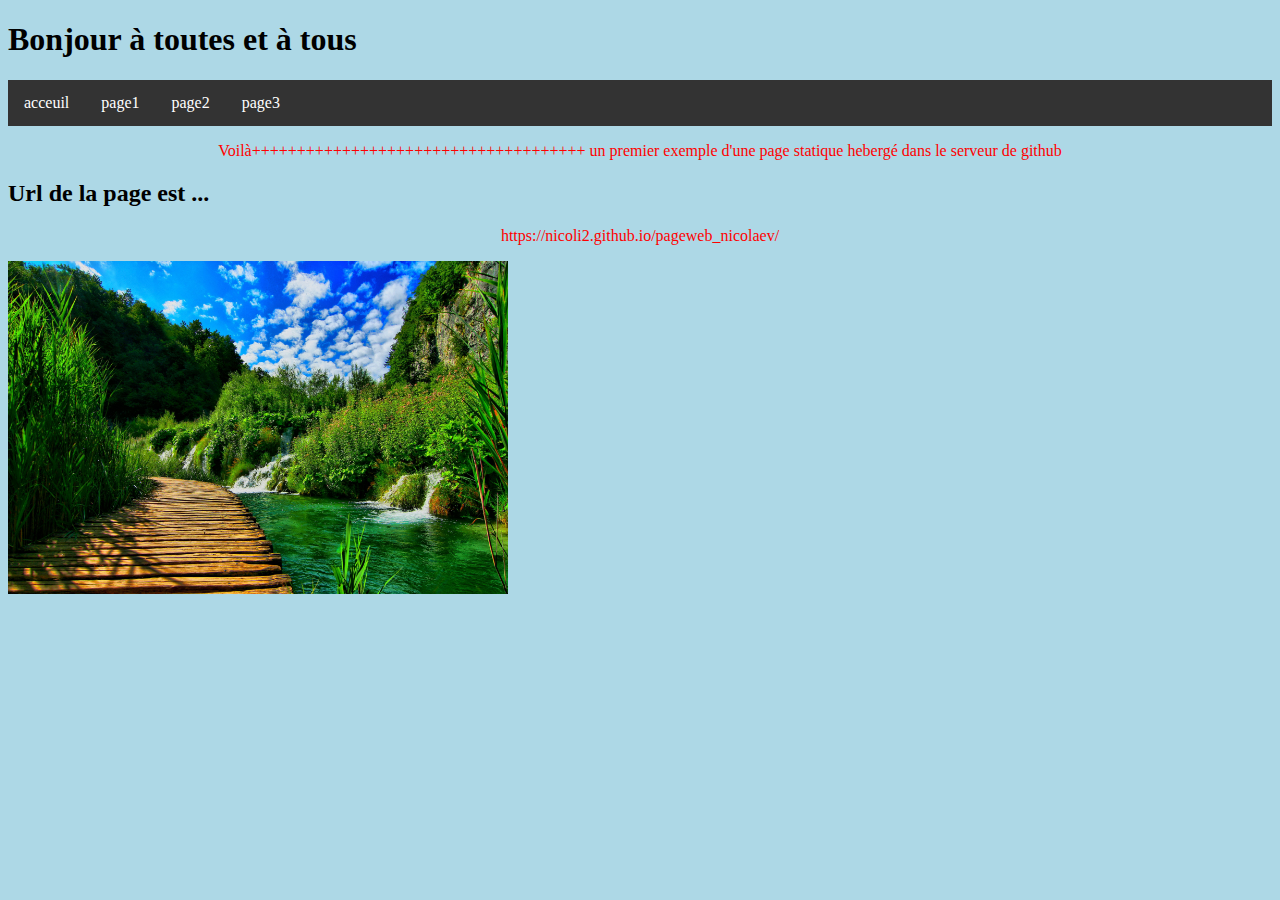
<file: index.html>
<!DOCTYPE html>
<html>
  <head>
  <title>Bienvenu dans site NICOLAEV </title>
    <link rel="stylesheet" href="./style/style.css">
 
  </head>
  <body>
            
      <h1>Bonjour à toutes et à tous</h1>
        <div>
            <ul>
            <li><a href='./index.html'>acceuil</a></li>
            <li><a href='./doc/page1.html'>page1</a></li>
            <li><a href='./doc/page2.html'>page2</a></li>
            <li><a href='./doc/page3.html'>page3</a></li>
            </ul>
        </div>
      <p> Voilà+++++++++++++++++++++++++++++++++++++ un premier exemple d'une page statique hebergé dans le serveur de github </p>
      <h2>Url de la page est ...  </h2>
      <p> https://nicoli2.github.io/pageweb_nicolaev/ </p>
    <img src="./fond_ecran_479.jpg" alt="Trulli" width="500" height="333">
     
      </body>
</html>
</file>
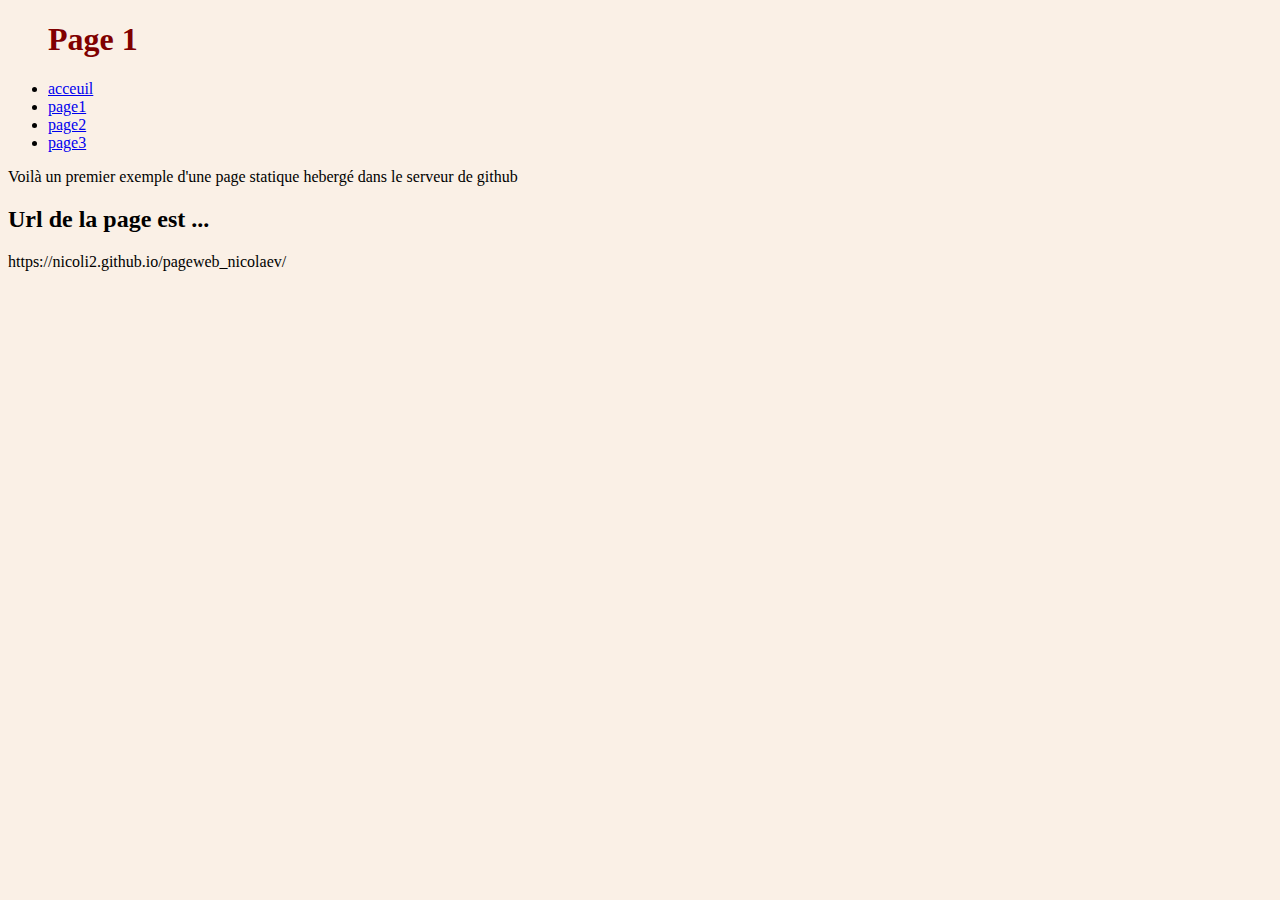
<file: doc/page1.html>
<!DOCTYPE html>
<html>
  <head>
  <title> Page1 </title>
<style>
body {
background-color: linen;
}

h1 {
color: maroon;
margin-left: 40px;
}
</style>
  </head>
   <body>

       
      <h1> Page 1 </h1>
        <div>
            <ul>
            <li><a href='../index.html'>acceuil</a></li>
            <li><a href='./page1.html'>page1</a></li>
            <li><a href='./page2.html'>page2</a></li>
            <li><a href='./page3.html'>page3</a></li>
            </ul>
        </div>
      <p> Voilà un premier exemple d'une page statique hebergé dans le serveur de github </p>
      <h2>Url de la page est ...  </h2>
      <p> https://nicoli2.github.io/pageweb_nicolaev/ </p>
     
      </body>
</html>
</file>
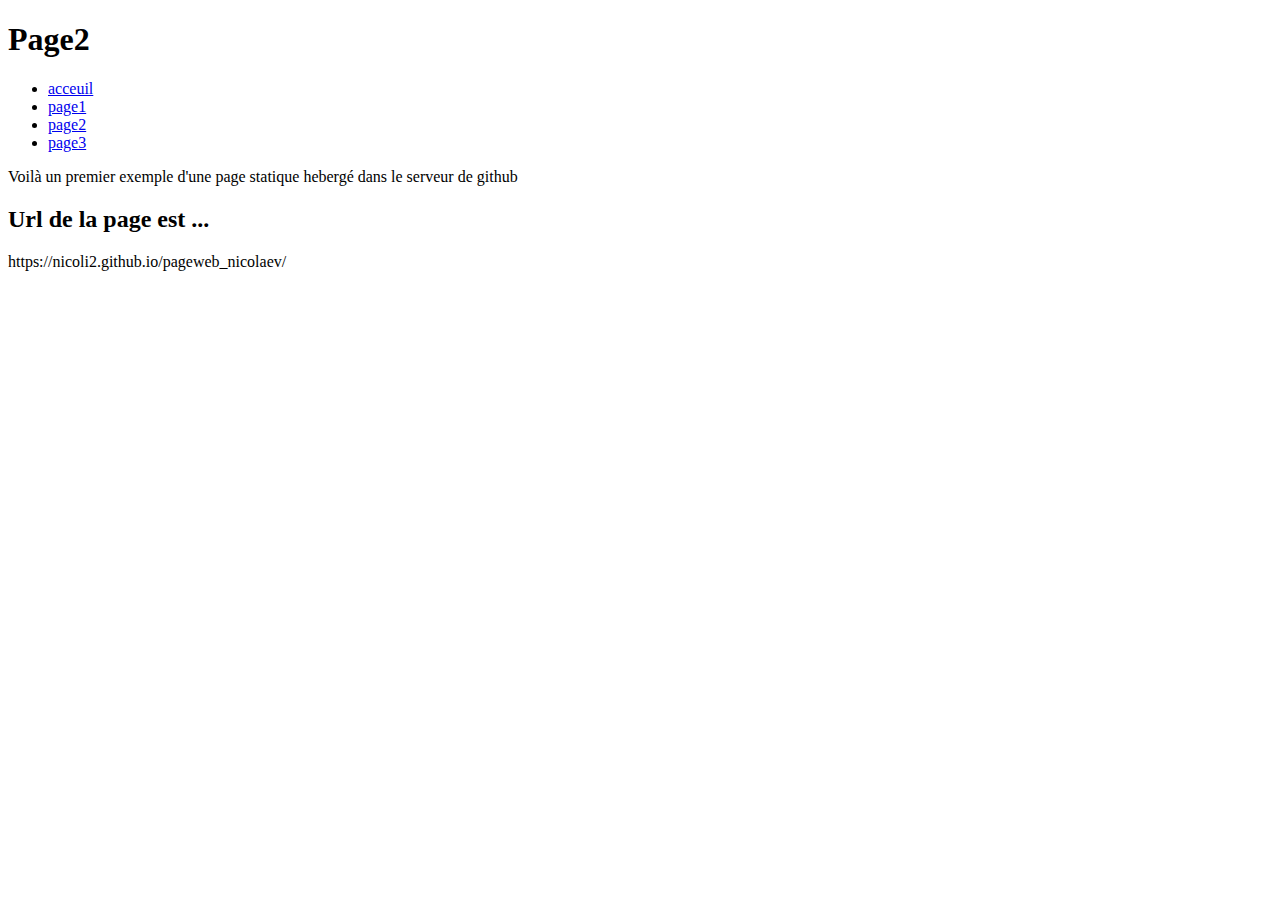
<file: doc/page2.html>
<!DOCTYPE html>
<html>
  <head>
  <title>Page2 </title>
  </head>
      <body>
       
      <h1>Page2</h1>
        <div>
            <ul>
            <li><a href='../index.html'>acceuil</a></li>
            <li><a href='./page1.html'>page1</a></li>
            <li><a href='./page2.html'>page2</a></li>
            <li><a href='./page3.html'>page3</a></li>
            </ul>
        </div>
      <p> Voilà un premier exemple d'une page statique hebergé dans le serveur de github </p>
      <h2>Url de la page est ...  </h2>
      <p> https://nicoli2.github.io/pageweb_nicolaev/ </p>
     
      </body>
</html>
</file>
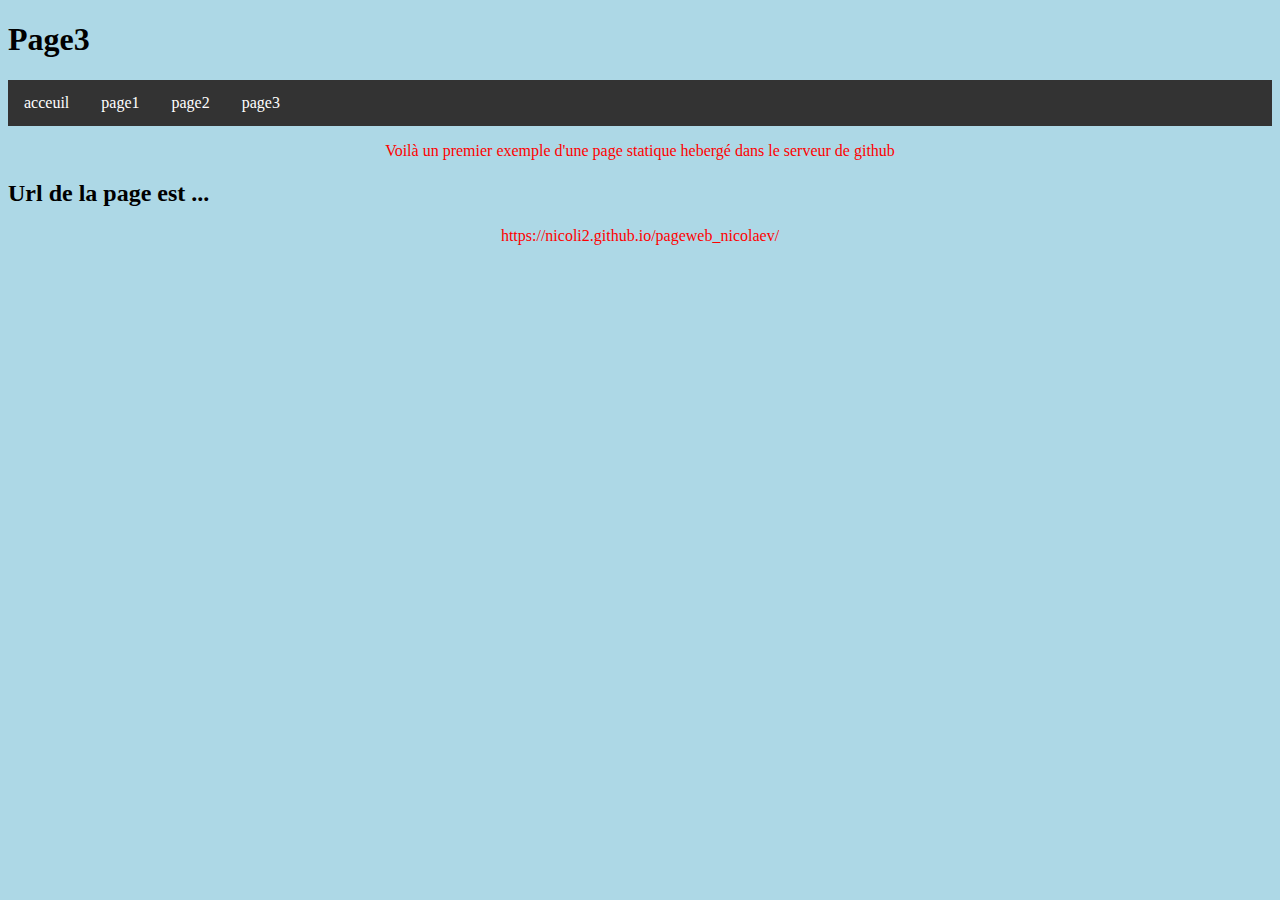
<file: doc/page3.html>
<!DOCTYPE html>
<html>
  <head>
  <title>Page3 </title>
     <link rel="stylesheet" href="../style/style.css">
  </head>
      <body>
       
      <h1>Page3</h1>
        <div>
            <ul>
            <li><a href='../index.html'>acceuil</a></li>
            <li><a href='./page1.html'>page1</a></li>
            <li><a href='./page2.html'>page2</a></li>
            <li><a href='./page3.html'>page3</a></li>
            </ul>
        </div>
      <p> Voilà un premier exemple d'une page statique hebergé dans le serveur de github </p>
      <h2>Url de la page est ...  </h2>
      <p> https://nicoli2.github.io/pageweb_nicolaev/ </p>
     
      </body>
</html>
</file>
<file: style/style.css>
body {
            background-color: lightblue;
          }
     p {
            color: red;
            text-align: center;
          }
ul {
  list-style-type: none;
  margin: 0;
  padding: 0;
  overflow: hidden;
  background-color: #333;
}

li {
  float: left;
}

li a {
  display: block;
  color: white;
  text-align: center;
  padding: 14px 16px;
  text-decoration: none;
}

li a:hover {
  background-color: #111;
}
</file>
